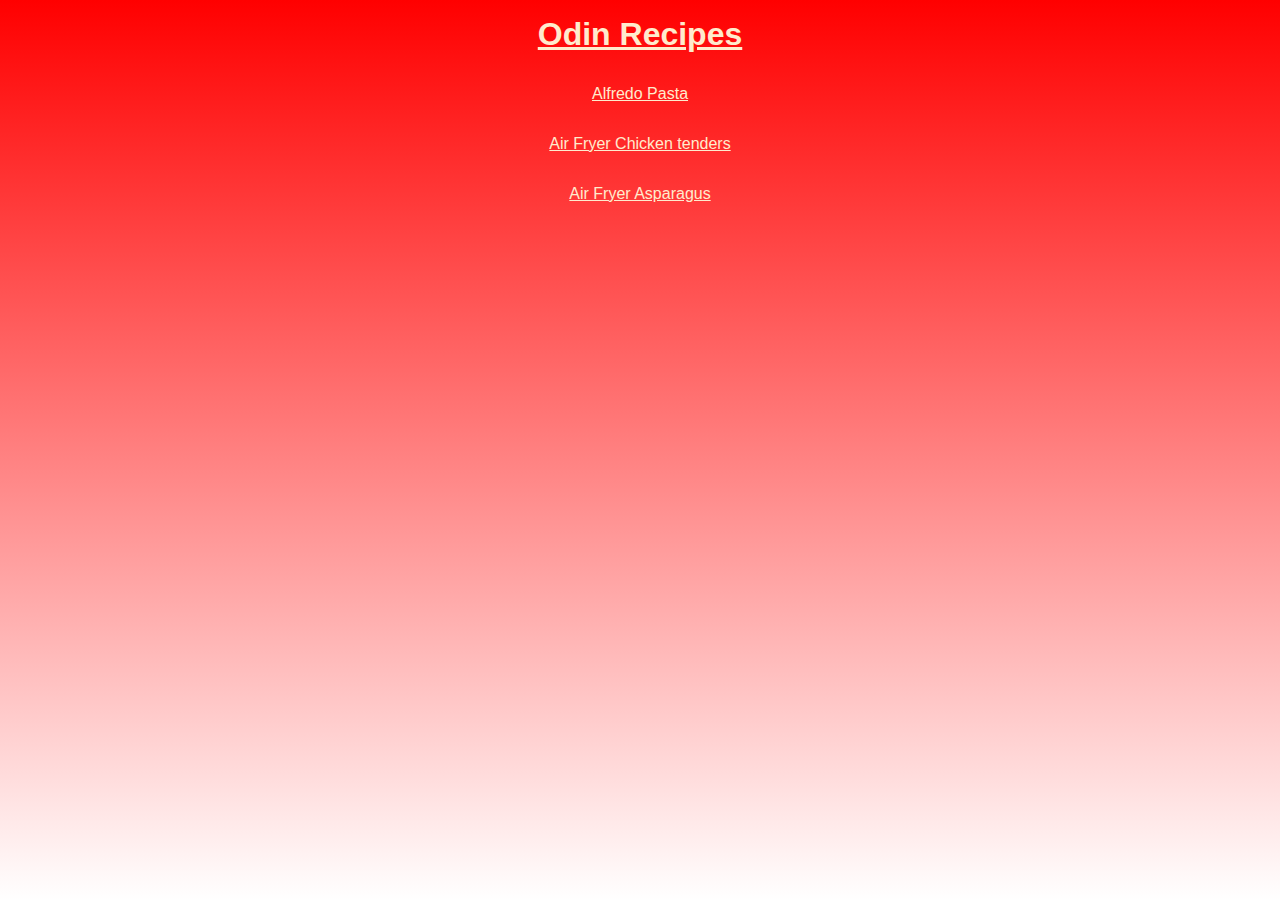
<file: index.html>
<!DOCTYPE html>
<html lang="en">
<head>
    <meta charset="UTF-8">
    <meta name="viewport" content="width=device-width, initial-scale=1.0">
    <title>Document</title>
    <link rel="stylesheet" href="styles.css">
</head>
<body>
    <h1>Odin Recipes</h1>
    <ul class="recipe-list">
        <li class="recipe"><a href="recipes/alfredo.html">Alfredo Pasta</a></li>
        <li class="recipe"><a href="recipes/tenders.html">Air Fryer Chicken tenders</a></li>
        <li class="recipe"><a href="recipes/asparagus.html">Air Fryer Asparagus</a></li>
    </ul>    
</body>
</html>
</file>
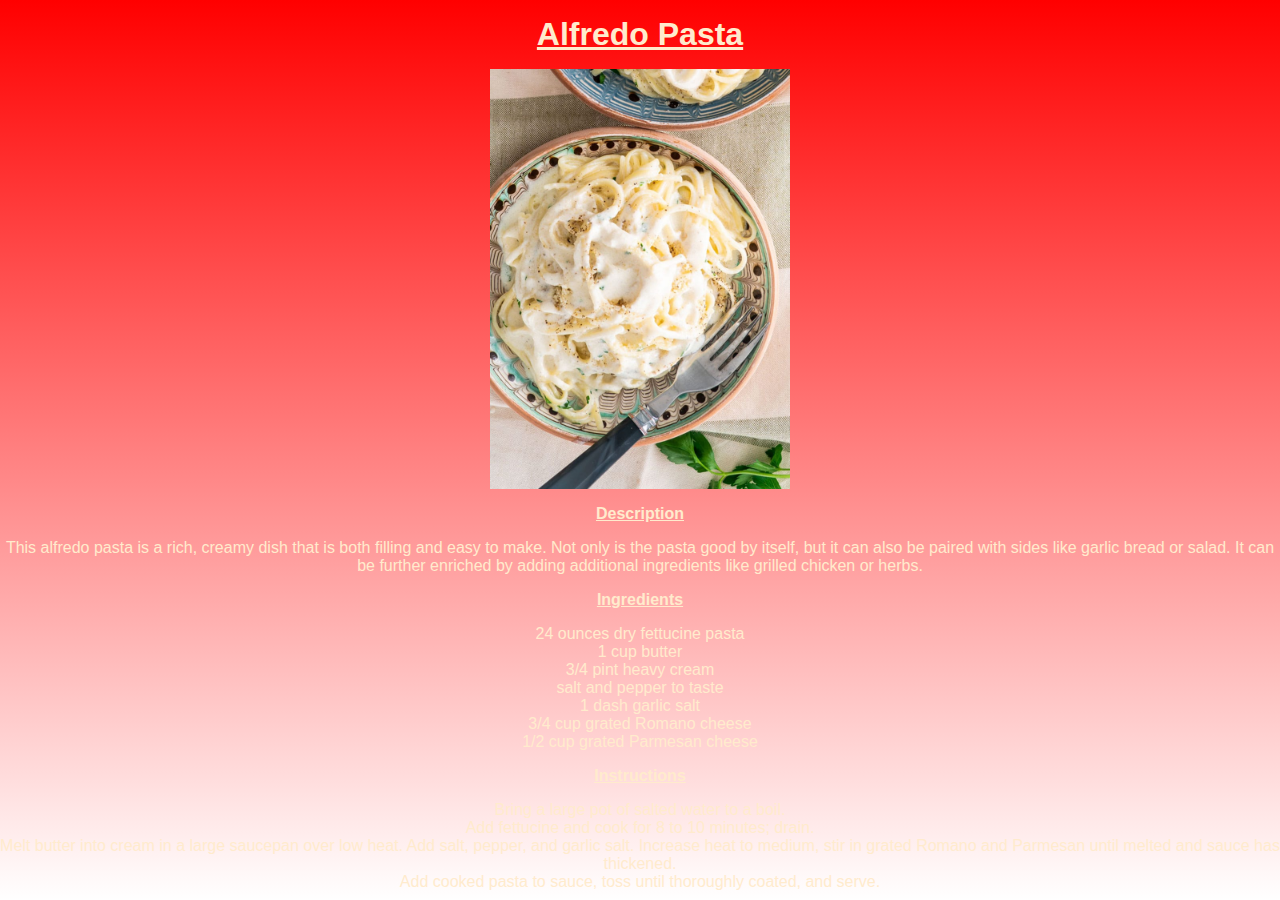
<file: recipes/alfredo.html>
<!DOCTYPE html>
<html lang="en">
<head>
    <meta charset="UTF-8">
    <meta name="viewport" content="width=device-width, initial-scale=1.0">
    <title>Document</title>
    <link rel="stylesheet" href="../styles.css">
</head>
<body>
    <h1>Alfredo Pasta</h1>
    <img src="../images/alfredo.jpg" alt="small plate of alfredo pasta">
    <h4>Description</h4>
    <p>This alfredo pasta is a rich, creamy dish that is both filling and easy to make. Not only is the pasta good by itself, but it can also be paired with sides like garlic bread or salad. It can be further enriched by adding additional ingredients like grilled chicken or herbs.</p>
    <h4>Ingredients</h4>
    <ul>
        <li>24 ounces dry fettucine pasta</li>
        <li>1 cup butter</li>
        <li>3/4 pint heavy cream</li>
        <li>salt and pepper to taste</li>
        <li>1 dash garlic salt</li>
        <li>3/4 cup grated Romano cheese</li>
        <li>1/2 cup grated Parmesan cheese</li>
    </ul>
    <h4>Instructions</h4>
    <ol>
        <li>Bring a large pot of salted water to a boil.</li>
        <li>Add fettucine and cook for 8 to 10 minutes; drain.</li>
        <li>Melt butter into cream in a large saucepan over low heat. Add salt, pepper, and garlic salt. Increase heat to medium, stir in grated Romano and Parmesan until melted and sauce has thickened.</li>
        <li>Add cooked pasta to sauce, toss until thoroughly coated, and serve.</li>
    </ol>
</html>
</file>
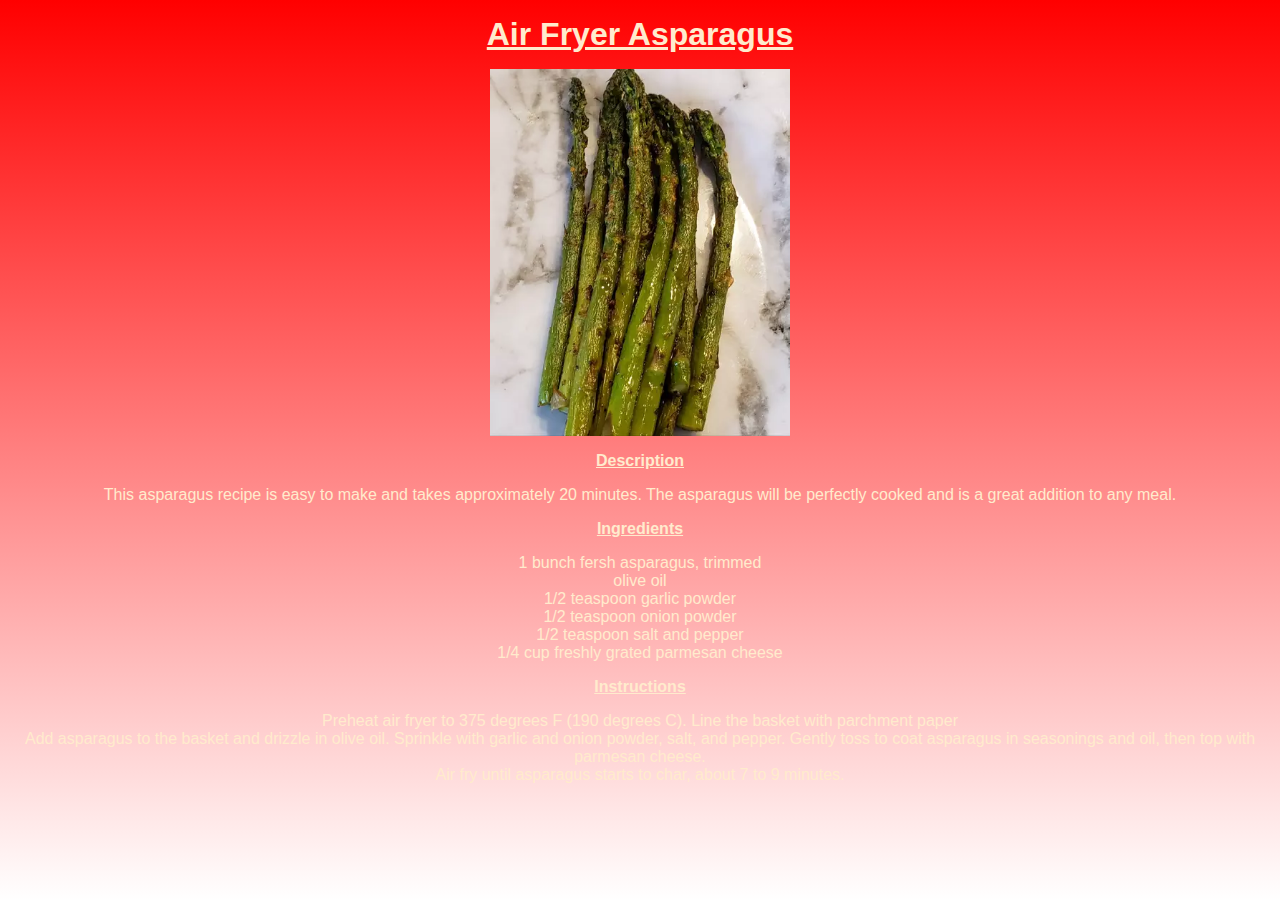
<file: recipes/asparagus.html>
<!DOCTYPE html>
<html lang="en">
<head>
    <meta charset="UTF-8">
    <meta name="viewport" content="width=device-width, initial-scale=1.0">
    <title>Document</title>
    <link rel="stylesheet" href="../styles.css">
</head>
<body>
    <h1>Air Fryer Asparagus</h1>
    <img src="../images/asparagus.jpg" alt="roasted asparagus">
    <h4>Description</h4>
    <p>This asparagus recipe is easy to make and takes approximately 20 minutes. The asparagus will be perfectly cooked and is a great addition to any meal.</p>
    <h4>Ingredients</h4>
    <ul>
        <li>1 bunch fersh asparagus, trimmed</li>
        <li>olive oil</li>
        <li>1/2 teaspoon garlic powder</li>
        <li>1/2 teaspoon onion powder</li>
        <li>1/2 teaspoon salt and pepper</li>
        <li>1/4 cup freshly grated parmesan cheese</li>
    </ul>
    <h4>Instructions</h4>
    <ol>
        <li>Preheat air fryer to 375 degrees F (190 degrees C). Line the basket with parchment paper</li>
        <li>Add asparagus to the basket and drizzle in olive oil. Sprinkle with garlic and onion powder, salt, and pepper. Gently toss to coat asparagus in seasonings and oil, then top with parmesan cheese.</li>
        <li>Air fry until asparagus starts to char, about 7 to 9 minutes.</li>
    </ol>
</body>
</html>
</file>
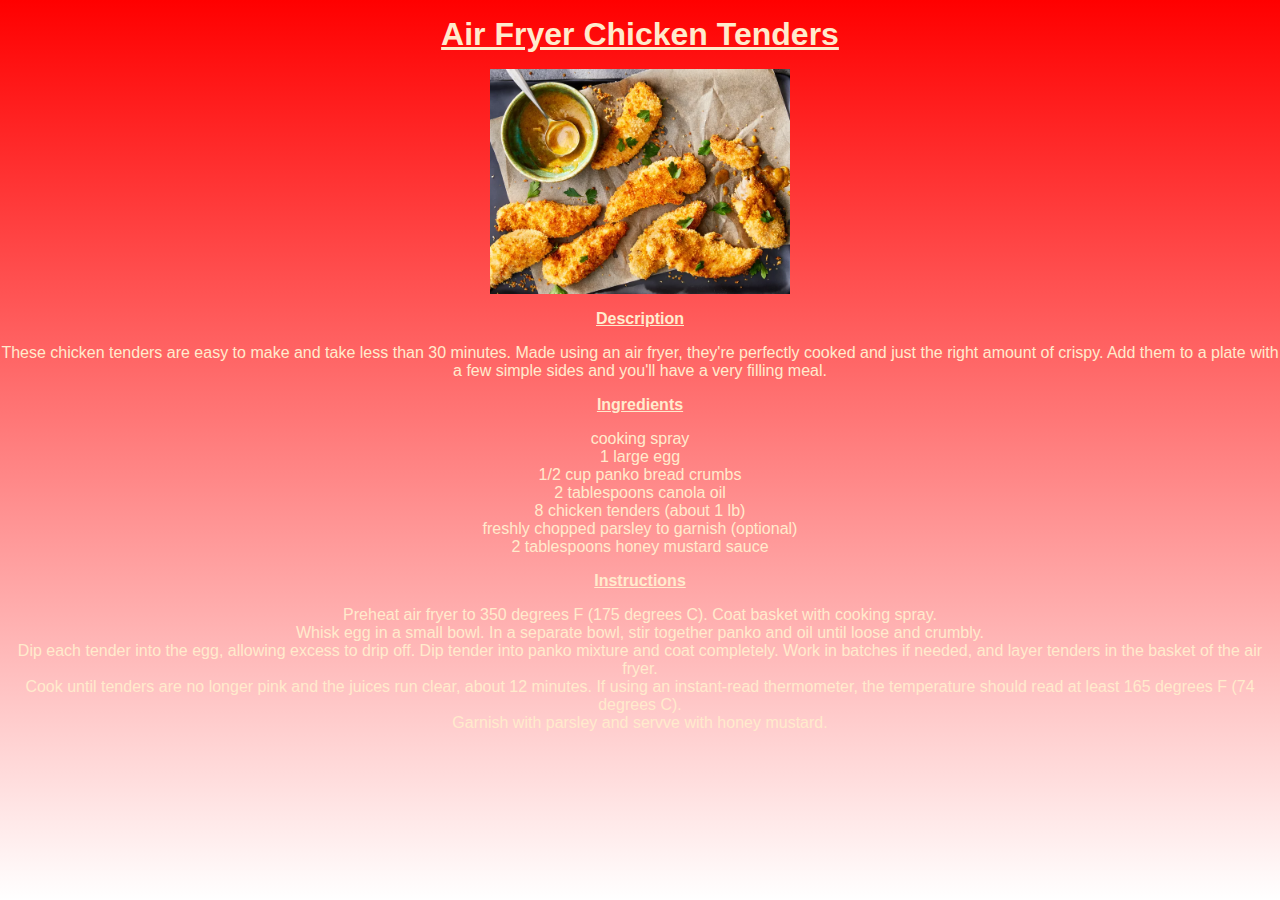
<file: recipes/tenders.html>
<!DOCTYPE html>
<html lang="en">
<head>
    <meta charset="UTF-8">
    <meta name="viewport" content="width=device-width, initial-scale=1.0">
    <title>Document</title>
    <link rel="stylesheet" href="../styles.css">
</head>
<body>
    <h1>Air Fryer Chicken Tenders</h1>
    <img src="../images/tenders.jpg" alt="crispy chicken tenders">
    <h4>Description</h4>
    <p>These chicken tenders are easy to make and take less than 30 minutes. Made using an air fryer, they're perfectly cooked and just the right amount of crispy. Add them to a plate with a few simple sides and you'll have a very filling meal.</p>
    <h4>Ingredients</h4>
    <ul>
        <li>cooking spray</li>
        <li>1 large egg</li>
        <li>1/2 cup panko bread crumbs</li>
        <li>2 tablespoons canola oil</li>
        <li>8 chicken tenders (about 1 lb)</li>
        <li>freshly chopped parsley to garnish (optional)</li>
        <li>2 tablespoons honey mustard sauce</li>
    </ul>
    <h4>Instructions</h4>
    <ol>
        <li>Preheat air fryer to 350 degrees F (175 degrees C). Coat basket with cooking spray.</li>
        <li>Whisk egg in a small bowl. In a separate bowl, stir together panko and oil until loose and crumbly.</li>
        <li>Dip each tender into the egg, allowing excess to drip off. Dip tender into panko mixture and coat completely. Work in batches if needed, and layer tenders in the basket of the air fryer.</li>
        <li>Cook until tenders are no longer pink and the juices run clear, about 12 minutes. If using an instant-read thermometer, the temperature should read at least 165 degrees F (74 degrees C).</li>
        <li>Garnish with parsley and servve with honey mustard.</li>
    </ol>
</body>
</html>
</file>
<file: styles.css>
* {
    margin: 0;
    padding: 0;
    font-family: Verdana, Tahoma, sans-serif;
    color: blanchedalmond;
}

h1 {
    text-decoration: underline;
    padding: 1rem;
}

h4 {
    text-decoration: underline;
    padding: 1rem;
}

body {
    background: linear-gradient(180deg, red, #fff);
    background-repeat: no-repeat;
    background-attachment: fixed;
    height: 100%;
    text-align: center;
}

img {
    height: auto;
    width: 300px;
    display: block;
    margin-left: auto;
    margin-right: auto;
}

.recipe {
    padding: 1rem;  
}
</file>
